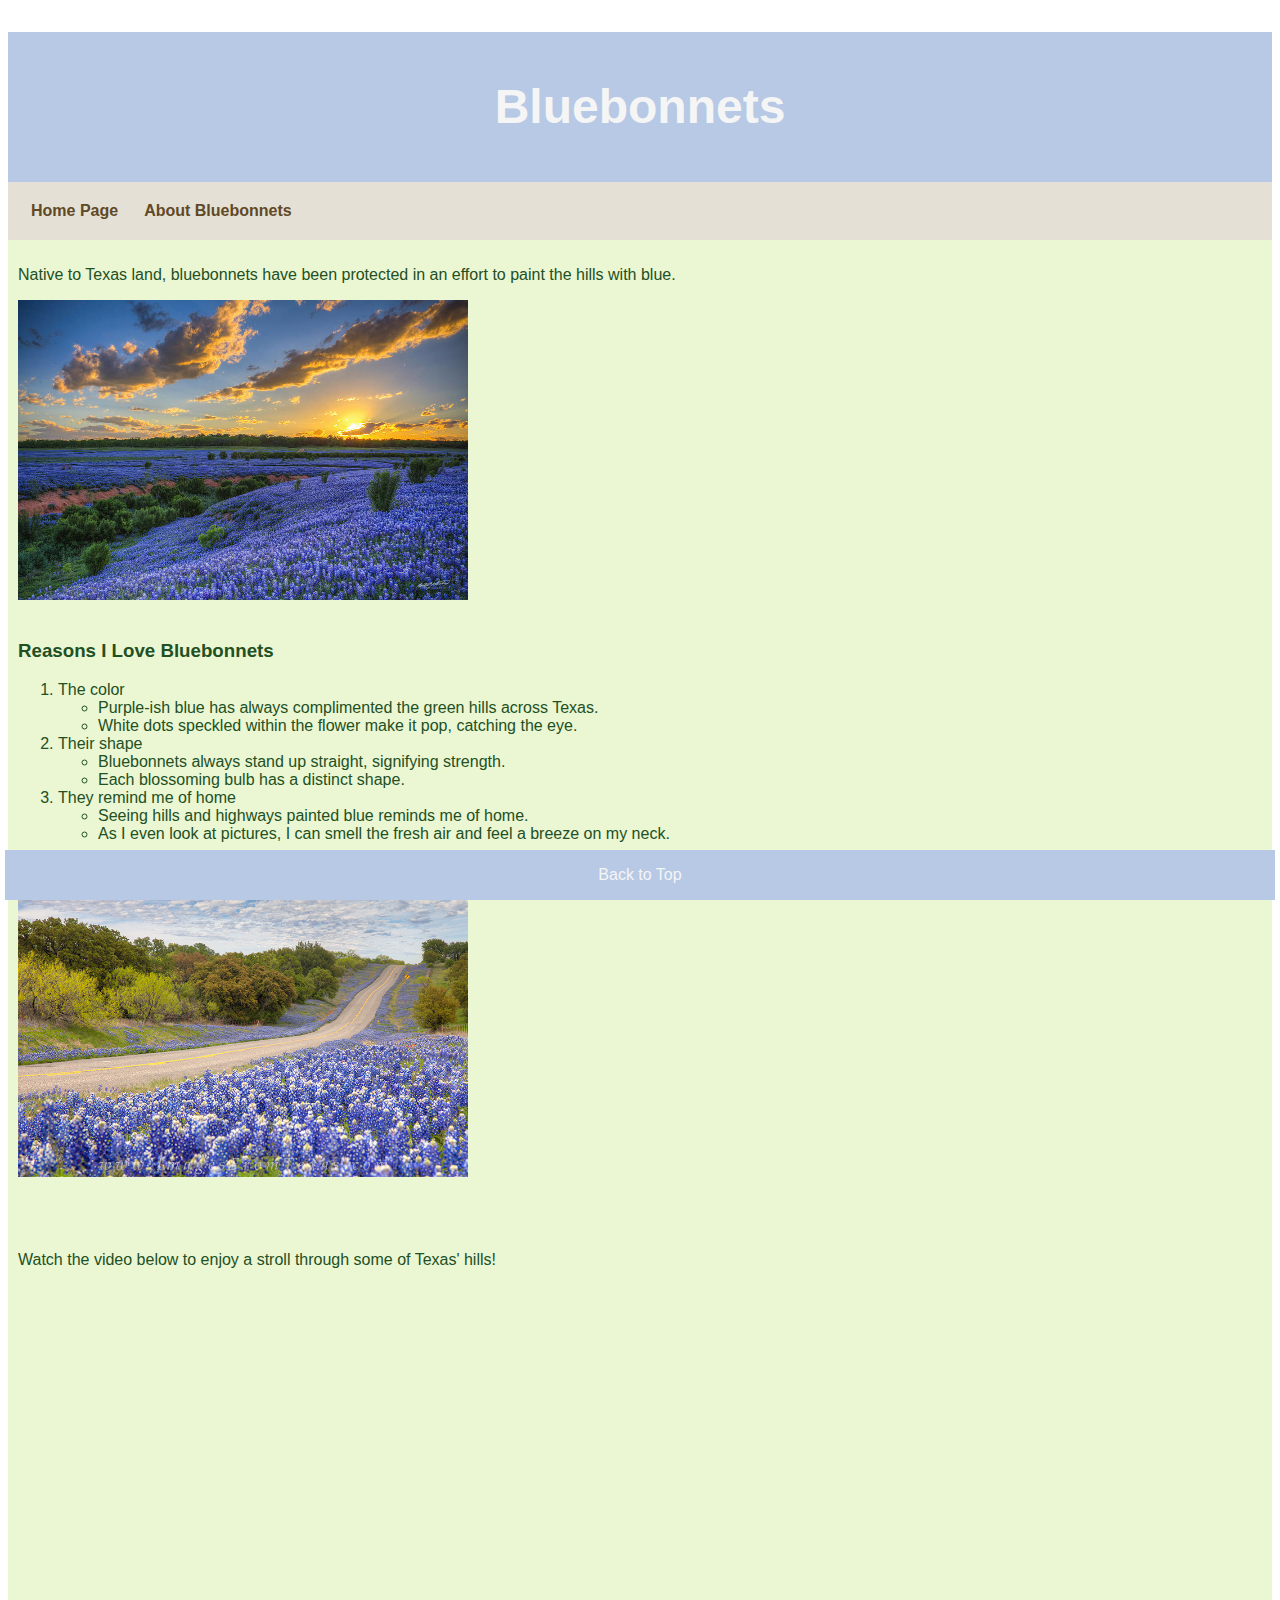
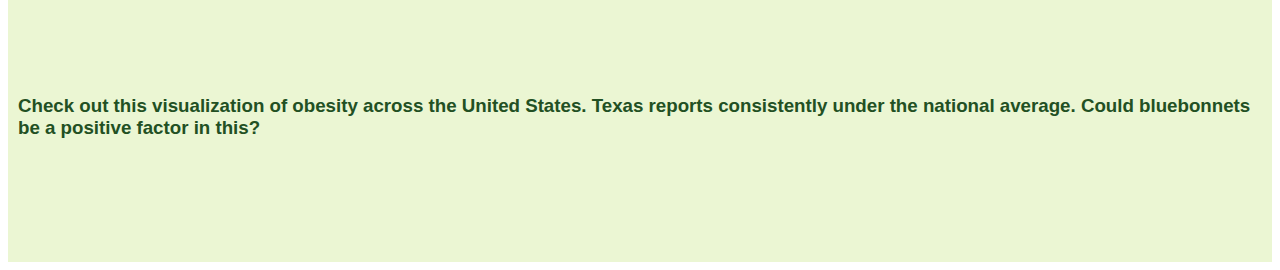
<file: scratch.html>
<!DOCTYPE html>
<html lang="en">
<head>
    <meta charset="UTF-8">
    <meta http-equiv="X-UA-Compatible" content="IE=edge">
    <meta name="viewport" content="width=>, initial-scale=1.0">
    <link rel="stylesheet" href="./css/scratchstyles.css">
    <title>Bluebonnets</title> 
</head>
<body>
    <div class ="common header">
        <h1 id="top">Bluebonnets</h1>
    </div>
    <nav class="common">
        <a href="./index.html">Home Page</a>
        <a href="#">About Bluebonnets</a>
    </nav>
    <div class="common mainbody">
        <p>Native to Texas land, bluebonnets have been protected in an effort to paint the hills with blue.</p>
        <img src="./assets/img/bluebonnet-hills.jpg" alt="Texas Hills" width="450">
        <br>
        <br>
    <h3>Reasons I Love Bluebonnets</h3>
    <ol>
        <li>The color</li>
            <ul>
                <li>Purple-ish blue has always complimented the green hills across Texas.</li>
                <li>White dots speckled within the flower make it pop, catching the eye.</li>
            </ul>
        <li>Their shape</li>
            <ul>
                <li>Bluebonnets always stand up straight, signifying strength.</li>
                <li>Each blossoming bulb has a distinct shape.</li>
            </ul>
        <li>They remind me of home</li>
            <ul>
                <li>Seeing hills and highways painted blue reminds me of home.</li>
                <li>As I even look at pictures, I can smell the fresh air and feel a breeze on my neck.</li>
            </ul>
    </ol>
    <br>
        <img src="./assets/img/highway.jpg" alt="Highway" height="300">
    <br>
    <br>
    <br>
    <br>
    <p>Watch the video below to enjoy a stroll through some of Texas' hills!</p>
    <br>
    <iframe width="560" height="315" src="https://www.youtube.com/embed/cgAzNm21Lwg" title="YouTube video player" frameborder="0" allow="accelerometer; autoplay; clipboard-write; encrypted-media; gyroscope; picture-in-picture; web-share" allowfullscreen></iframe>
    <br>
    <br>
    <br>
    <br>
        <h3>Check out this visualization of obesity across the United States. Texas reports consistently under the national average. Could bluebonnets be a positive factor in this?
           <br>
           <br>
            <div class='tableauPlaceholder' id='viz1682355516658' style='position: relative'><noscript><a href='#'><img alt='Is Your County Obese?                            Select your county to see how it compares with other counties in the country                         ' src='https:&#47;&#47;public.tableau.com&#47;static&#47;images&#47;Re&#47;RegionalObesity_16823552403200&#47;Obesity&#47;1_rss.png' style='border: none' /></a></noscript><object class='tableauViz'  style='display:none;'><param name='host_url' value='https%3A%2F%2Fpublic.tableau.com%2F' /> <param name='embed_code_version' value='3' /> <param name='site_root' value='' /><param name='name' value='RegionalObesity_16823552403200&#47;Obesity' /><param name='tabs' value='no' /><param name='toolbar' value='yes' /><param name='static_image' value='https:&#47;&#47;public.tableau.com&#47;static&#47;images&#47;Re&#47;RegionalObesity_16823552403200&#47;Obesity&#47;1.png' /> <param name='animate_transition' value='yes' /><param name='display_static_image' value='yes' /><param name='display_spinner' value='yes' /><param name='display_overlay' value='yes' /><param name='display_count' value='yes' /><param name='language' value='en-US' /></object></div>                <script type='text/javascript'>                    var divElement = document.getElementById('viz1682355516658');                    var vizElement = divElement.getElementsByTagName('object')[0];                    if ( divElement.offsetWidth > 800 ) { vizElement.style.width='100%';vizElement.style.height=(divElement.offsetWidth*0.75)+'px';} else if ( divElement.offsetWidth > 500 ) { vizElement.style.width='100%';vizElement.style.height=(divElement.offsetWidth*0.75)+'px';} else { vizElement.style.width='100%';vizElement.style.height='877px';}                     var scriptElement = document.createElement('script');                    scriptElement.src = 'https://public.tableau.com/javascripts/api/viz_v1.js';                    vizElement.parentNode.insertBefore(scriptElement, vizElement);                </script>
        </h5>
    <br>
    <br>
    <br>
    <br>
        </div>
    <div class="common footer">
        <a href="#top">Back to Top</a>
    </div>





</body>
</html>
</file>
<file: css/scratchstyles.css>
.common{
    font-family: 'Lucida Sans', 'Lucida Sans Regular', 'Lucida Grande', 'Lucida Sans Unicode', Geneva, Verdana, sans-serif;
}

.header{
    height: 150px;
    background-color: rgb(183, 201, 229);
    color: whitesmoke;
    line-height: 150px;
    text-align: center;
    font-size: x-large;
}


.mainbody{
    background-color: rgb(235, 246, 211);
    color: rgb(34, 80, 35);
    text-align: left;
    padding: 10px;
}

.footer{
    background-color: rgb(183, 201, 229);
    color: whitesmoke;
    height: 25px;
    position: fixed;
    bottom: 0px;
    right: 5px;
    left: 5px;
    height: 50px;
    line-height: 50px;
    text-align: center;
    text-decoration: none;
    overflow: hidden;
}

.footer a{
    color: whitesmoke;
    text-decoration: none;
}

nav{
    background-color: rgba(225, 220, 209, 0.891);
    padding: 10px;
    overflow: hidden;
}

nav a{
    float: left;
    color: rgb(97, 73, 38);
    padding: 10px 13px;
    text-decoration: none;
    font-size: 16px;
    font-weight: bold;
}

nav a:hover{
    background-color: whitesmoke;
}
</file>
